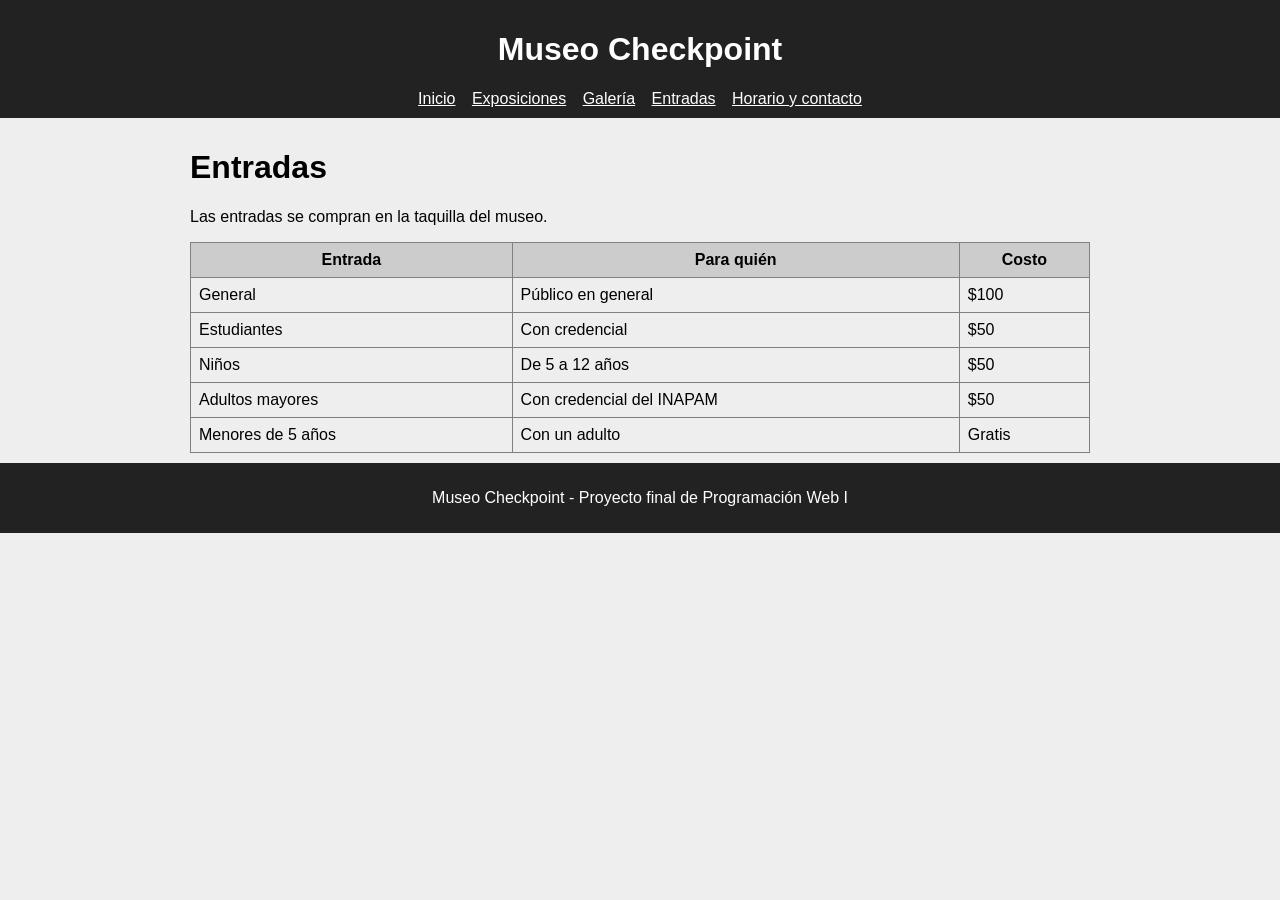
<file: entradas.html>
<!DOCTYPE html>
<html lang="es">
<head>
  <meta charset="UTF-8">
  <meta name="viewport" content="width=device-width, initial-scale=1.0">
  <title>Entradas - Museo Checkpoint</title>
  <link rel="stylesheet" href="estilos.css">
</head>
<body>

  <header>
    <h1>Museo Checkpoint</h1>
    <nav>
      <a href="index.html">Inicio</a>
      <a href="exposiciones.html">Exposiciones</a>
      <a href="galeria.html">Galería</a>
      <a href="entradas.html">Entradas</a>
      <a href="visita.html">Horario y contacto</a>
    </nav>
  </header>

  <main>
    <h1>Entradas</h1>
    <p>Las entradas se compran en la taquilla del museo.</p>

    <table>
      <tr>
        <th>Entrada</th>
        <th>Para quién</th>
        <th>Costo</th>
      </tr>
      <tr>
        <td>General</td>
        <td>Público en general</td>
        <td>$100</td>
      </tr>
      <tr>
        <td>Estudiantes</td>
        <td>Con credencial</td>
        <td>$50</td>
      </tr>
      <tr>
        <td>Niños</td>
        <td>De 5 a 12 años</td>
        <td>$50</td>
      </tr>
      <tr>
        <td>Adultos mayores</td>
        <td>Con credencial del INAPAM</td>
        <td>$50</td>
      </tr>
      <tr>
        <td>Menores de 5 años</td>
        <td>Con un adulto</td>
        <td>Gratis</td>
      </tr>
    </table>
  </main>

  <footer>
    <p>Museo Checkpoint - Proyecto final de Programación Web I</p>
  </footer>

</body>
</html>
</file>
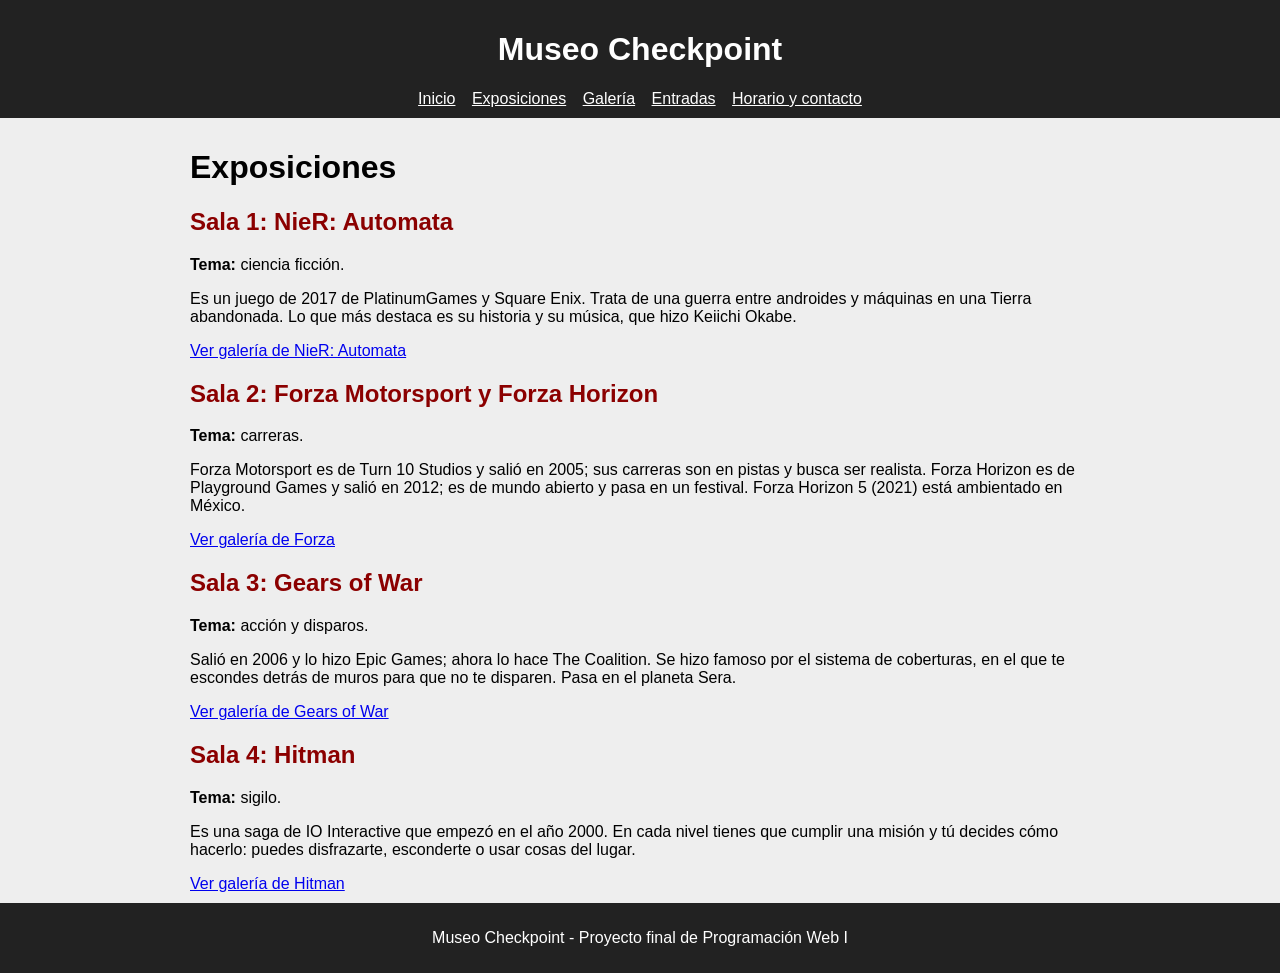
<file: exposiciones.html>
<!DOCTYPE html>
<html lang="es">
<head>
  <meta charset="UTF-8">
  <meta name="viewport" content="width=device-width, initial-scale=1.0">
  <title>Exposiciones - Museo Checkpoint</title>
  <link rel="stylesheet" href="estilos.css">
</head>
<body>

  <header>
    <h1>Museo Checkpoint</h1>
    <nav>
      <a href="index.html">Inicio</a>
      <a href="exposiciones.html">Exposiciones</a>
      <a href="galeria.html">Galería</a>
      <a href="entradas.html">Entradas</a>
      <a href="visita.html">Horario y contacto</a>
    </nav>
  </header>

  <main>
    <h1>Exposiciones</h1>

    <section id="nier">
      <h2>Sala 1: NieR: Automata</h2>
      <p><b>Tema:</b> ciencia ficción.</p>
      <p>Es un juego de 2017 de PlatinumGames y Square Enix. Trata de una guerra entre androides y máquinas en una Tierra abandonada. Lo que más destaca es su historia y su música, que hizo Keiichi Okabe.</p>
      <a href="https://shared.fastly.steamstatic.com/store_item_assets/steam/apps/524220/capsule_616x353.jpg?t=1793890935">Ver galería de NieR: Automata</a>
    </section>

    <section id="forza">
      <h2>Sala 2: Forza Motorsport y Forza Horizon</h2>
      <p><b>Tema:</b> carreras.</p>
      <p>Forza Motorsport es de Turn 10 Studios y salió en 2005; sus carreras son en pistas y busca ser realista. Forza Horizon es de Playground Games y salió en 2012; es de mundo abierto y pasa en un festival. Forza Horizon 5 (2021) está ambientado en México.</p>
      <a href="https://store-images.s-microsoft.com/image/apps.11667.13991791833057900.9b4ebf60-137b-4be2-985b-604564810a4b.7098cde1-5caf-40e5-9727-da0042ef4d50?q=90&w=480&h=270">Ver galería de Forza</a>
    </section>

    <section id="gears">
      <h2>Sala 3: Gears of War</h2>
      <p><b>Tema:</b> acción y disparos.</p>
      <p>Salió en 2006 y lo hizo Epic Games; ahora lo hace The Coalition. Se hizo famoso por el sistema de coberturas, en el que te escondes detrás de muros para que no te disparen. Pasa en el planeta Sera.</p>
      <a href="https://encrypted-tbn0.gstatic.com/images?q=tbn:ANd9GcRRKC-lYfJ8DFfMDLWU0BzBQfRGXpwbHh_z5hIWWd2JpdAEa7bGbEPvyuMZ&s=10">Ver galería de Gears of War</a>
    </section>

    <section id="hitman">
      <h2>Sala 4: Hitman</h2>
      <p><b>Tema:</b> sigilo.</p>
      <p>Es una saga de IO Interactive que empezó en el año 2000. En cada nivel tienes que cumplir una misión y tú decides cómo hacerlo: puedes disfrazarte, esconderte o usar cosas del lugar.</p>
      <a href="https://encrypted-tbn0.gstatic.com/images?q=tbn:ANd9GcQOei4q5pmsBHmeokp6YSq71aV_i7KDiNnyp6W-YVgjHK6mSErI_eUHdT2o&s=10">Ver galería de Hitman</a>
    </section>
  </main>

  <footer>
    <p>Museo Checkpoint - Proyecto final de Programación Web I</p>
  </footer>

</body>
</html>
</file>
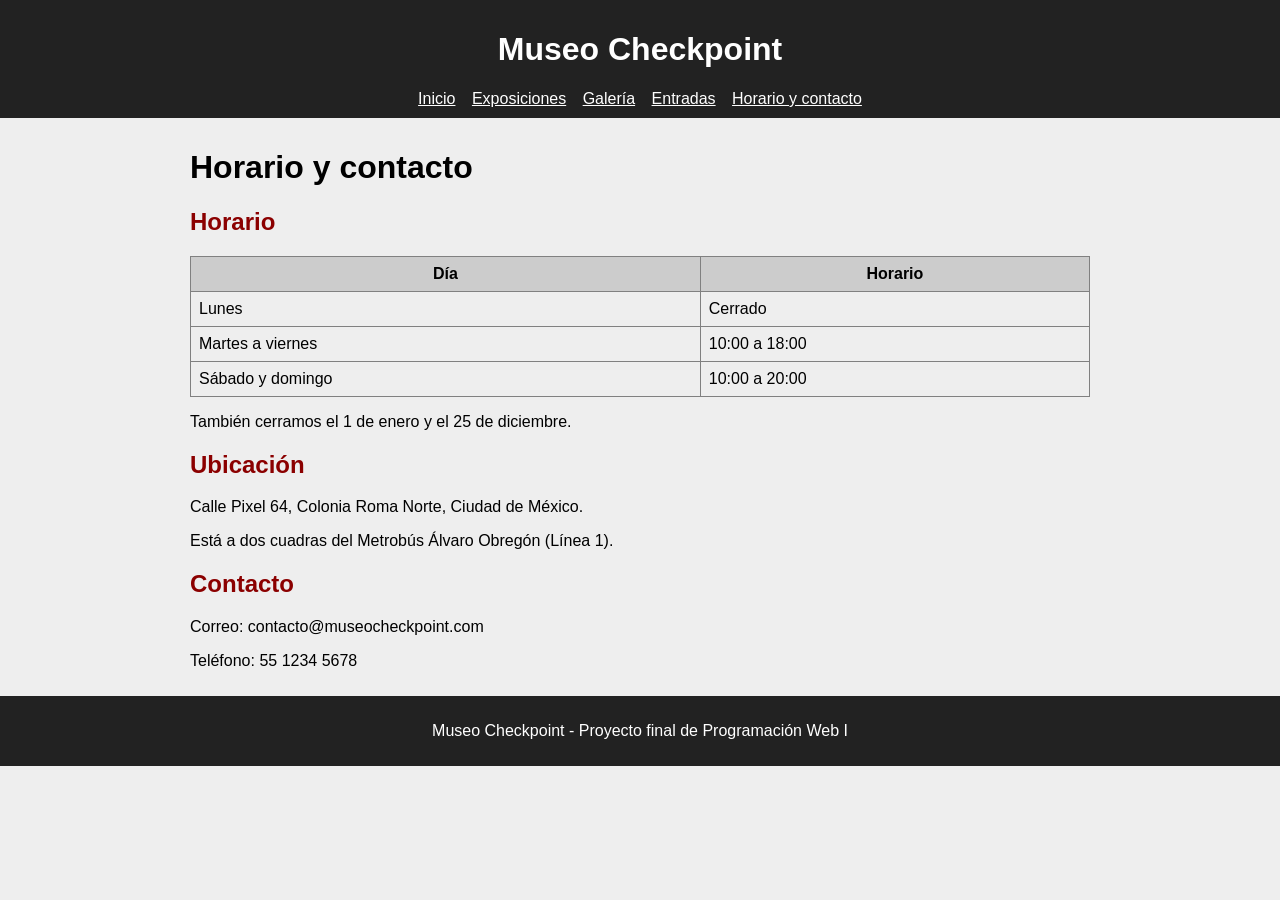
<file: visita.html>
<!DOCTYPE html>
<html lang="es">
<head>
  <meta charset="UTF-8">
  <meta name="viewport" content="width=device-width, initial-scale=1.0">
  <title>Horario y contacto - Museo Checkpoint</title>
  <link rel="stylesheet" href="estilos.css">
</head>
<body>

  <header>
    <h1>Museo Checkpoint</h1>
    <nav>
      <a href="index.html">Inicio</a>
      <a href="exposiciones.html">Exposiciones</a>
      <a href="galeria.html">Galería</a>
      <a href="entradas.html">Entradas</a>
      <a href="visita.html">Horario y contacto</a>
    </nav>
  </header>

  <main>
    <h1>Horario y contacto</h1>

    <h2>Horario</h2>
    <table>
      <tr>
        <th>Día</th>
        <th>Horario</th>
      </tr>
      <tr>
        <td>Lunes</td>
        <td>Cerrado</td>
      </tr>
      <tr>
        <td>Martes a viernes</td>
        <td>10:00 a 18:00</td>
      </tr>
      <tr>
        <td>Sábado y domingo</td>
        <td>10:00 a 20:00</td>
      </tr>
    </table>
    <p>También cerramos el 1 de enero y el 25 de diciembre.</p>

    <h2>Ubicación</h2>
    <p>Calle Pixel 64, Colonia Roma Norte, Ciudad de México.</p>
    <p>Está a dos cuadras del Metrobús Álvaro Obregón (Línea 1).</p>

    <h2>Contacto</h2>
    <p>Correo: contacto@museocheckpoint.com</p>
    <p>Teléfono: 55 1234 5678</p>
  </main>

  <footer>
    <p>Museo Checkpoint - Proyecto final de Programación Web I</p>
  </footer>

</body>
</html>
</file>
<file: estilos.css>
body {
  margin: 0;
  font-family: Arial, sans-serif;
  background-color: #eeeeee;
}

header, footer {
  background-color: #222222;
  color: white;
  text-align: center;
  padding: 10px;
}

header a, footer a {
  color: white;
  margin: 0 6px;
}

main {
  max-width: 900px;
  margin: auto;
  padding: 10px;
}

h2 {
  color: darkred;
}

img {
  max-width: 100%;
}

figure {
  display: inline-block;
  width: 260px;
  margin: 10px;
  vertical-align: top;
}

table {
  width: 100%;
  border-collapse: collapse;
}

th, td {
  border: 1px solid gray;
  padding: 8px;
}

th {
  background-color: #cccccc;
}
</file>
